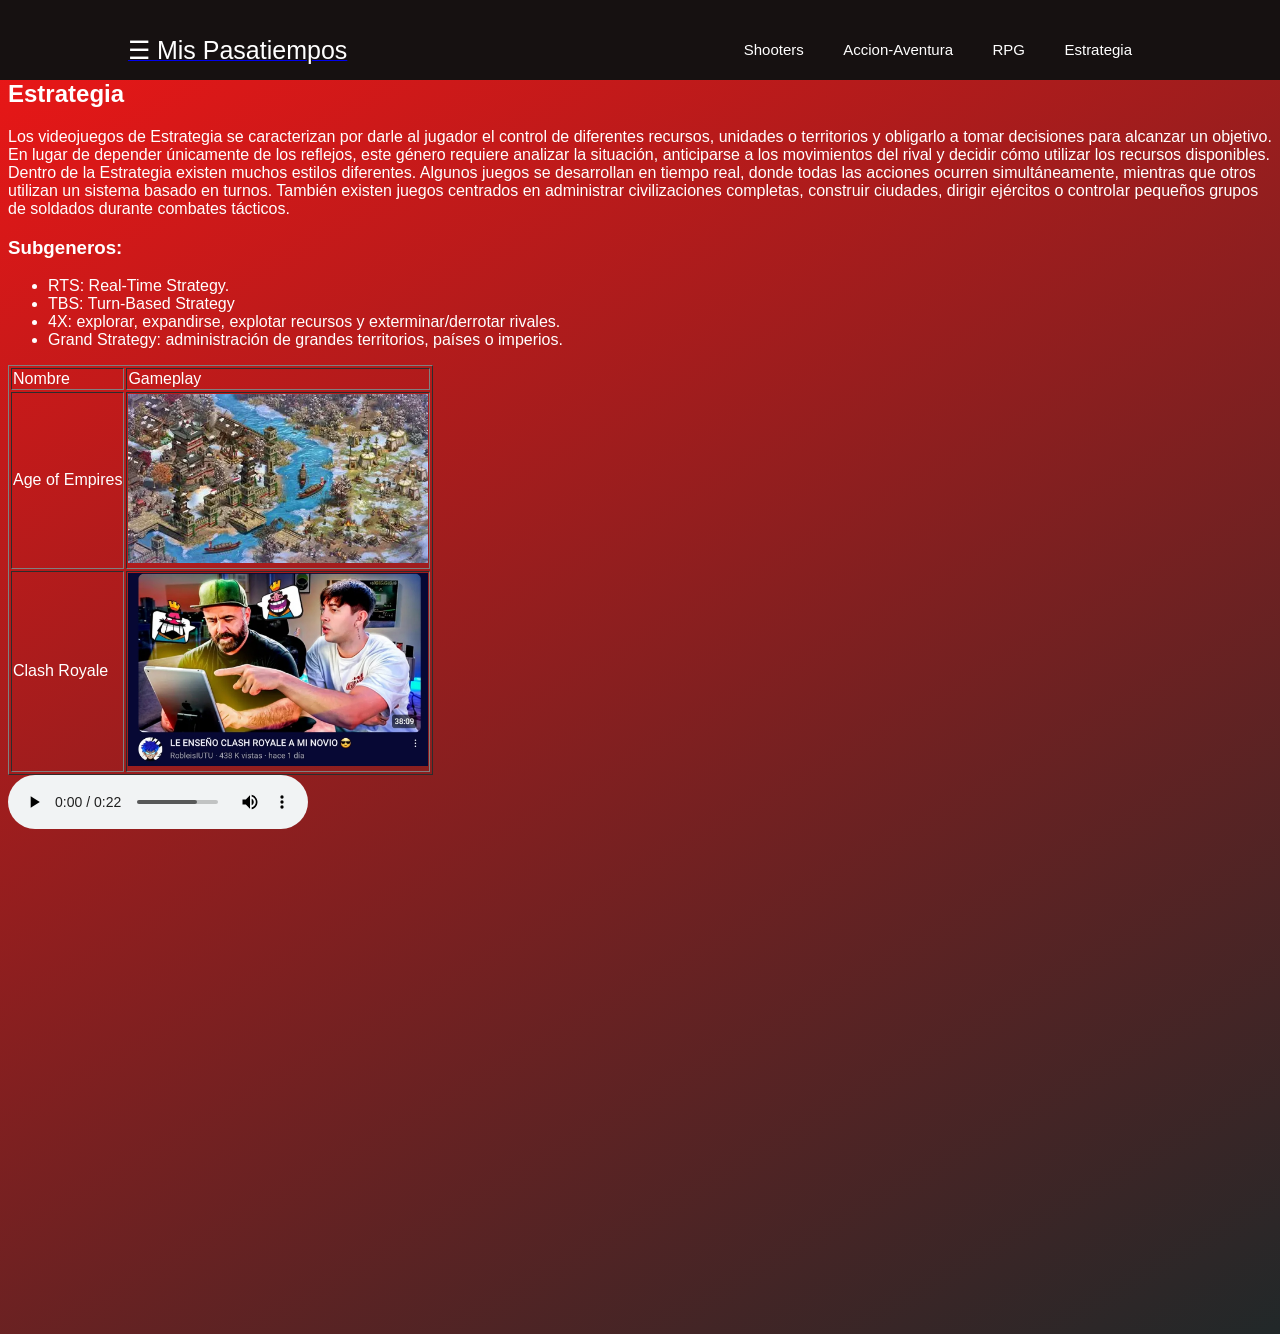
<file: Estrategia.html>
<!DOCTYPE html>
<html lang="en">
<head>
    <meta charset="UTF-8">
    <meta name="author" content="MAMH">
    <meta name="viewport" content="">
    <link rel="stylesheet" href="styles.css">
    <title>Los "Shooters"</title>
</head>
<body>
    <header class="header">
		<div class="container">
		    <div class="btn-menu">
                <a href="index.html">
                <label for="btn-menu">☰ Mis Pasatiempos</label>
            </div>
        <nav class="menu">
            <a href="Shooters.html">Shooters</a>
            <a href="AccionAv.html">Accion-Aventura</a>
            <a href="RPG.html">RPG</a>
            <a href="Estrategia.html">Estrategia</a>
        </nav>
        </div>
    </header>
    <h1>MIS PASATIEMPOS</h1>
    <h2>Estrategia</h2>
    <p> Los videojuegos de Estrategia se caracterizan por darle al jugador el control de diferentes recursos, unidades o territorios y obligarlo a tomar decisiones para alcanzar un objetivo. En lugar de depender únicamente de los reflejos, este género requiere analizar la situación, anticiparse a los movimientos del rival y decidir cómo utilizar los recursos disponibles.
        Dentro de la Estrategia existen muchos estilos diferentes. Algunos juegos se desarrollan en tiempo real, donde todas las acciones ocurren simultáneamente, mientras que otros utilizan un sistema basado en turnos. 
        También existen juegos centrados en administrar civilizaciones completas, construir ciudades, dirigir ejércitos o controlar pequeños grupos de soldados durante combates tácticos.
    </p>
    <h3>Subgeneros:</h3>
    <ul>
        <li>RTS: Real-Time Strategy.</li>
        <li>TBS: Turn-Based Strategy</li>
        <li>4X: explorar, expandirse, explotar recursos y exterminar/derrotar rivales.</li>
        <li>Grand Strategy: administración de grandes territorios, países o imperios.</li>
    </ul>
    <table border="1px">
        <tr>
            <td>Nombre</td>
            <td>Gameplay</td>
        </tr>
        <tr>
            <td>Age of Empires</td>
            <td><img width="300px" src="assets/img/AoE.webp"></td>
        </tr>
        <tr>
            <td>Clash Royale</td>
            <td><img width="300px" src="assets/img/xd.jpeg"></td>
        </tr>
    </table>
    <audio controls src="assets/videos/SM64DireOut.oga"></audio>
</body>
</html>
</file>
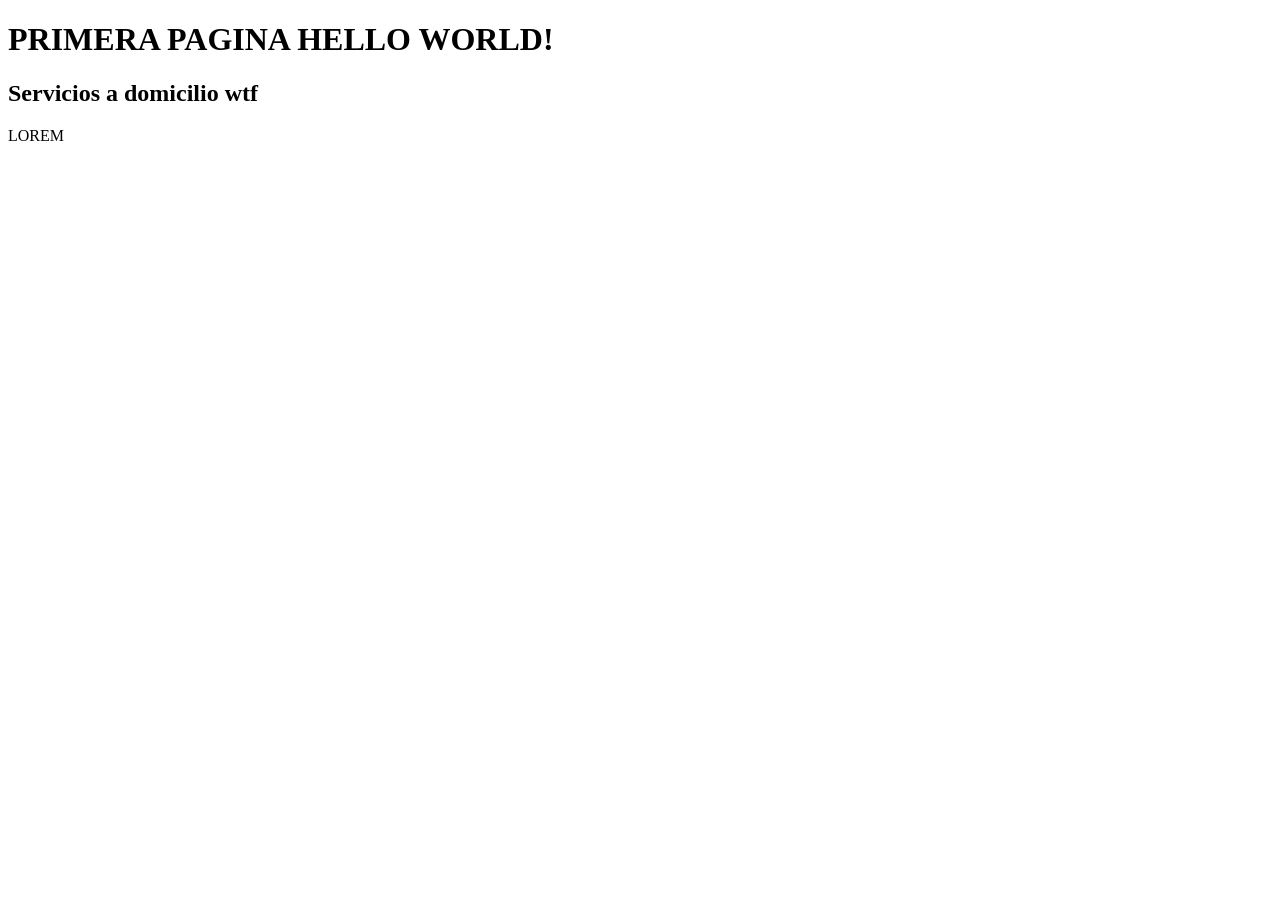
<file: index2.html>
<!DOCTYPE html>
<html lang="en">
<head>
    <meta charset="UTF-8">
    <meta name="viewport" content="">
    <title>Documento</title>
</head>
<body>
    <h1>PRIMERA PAGINA HELLO WORLD!</h1>
    <h2>Servicios a domicilio wtf</h2>
    <p>LOREM
    </p>
</body>
</html>
</file>
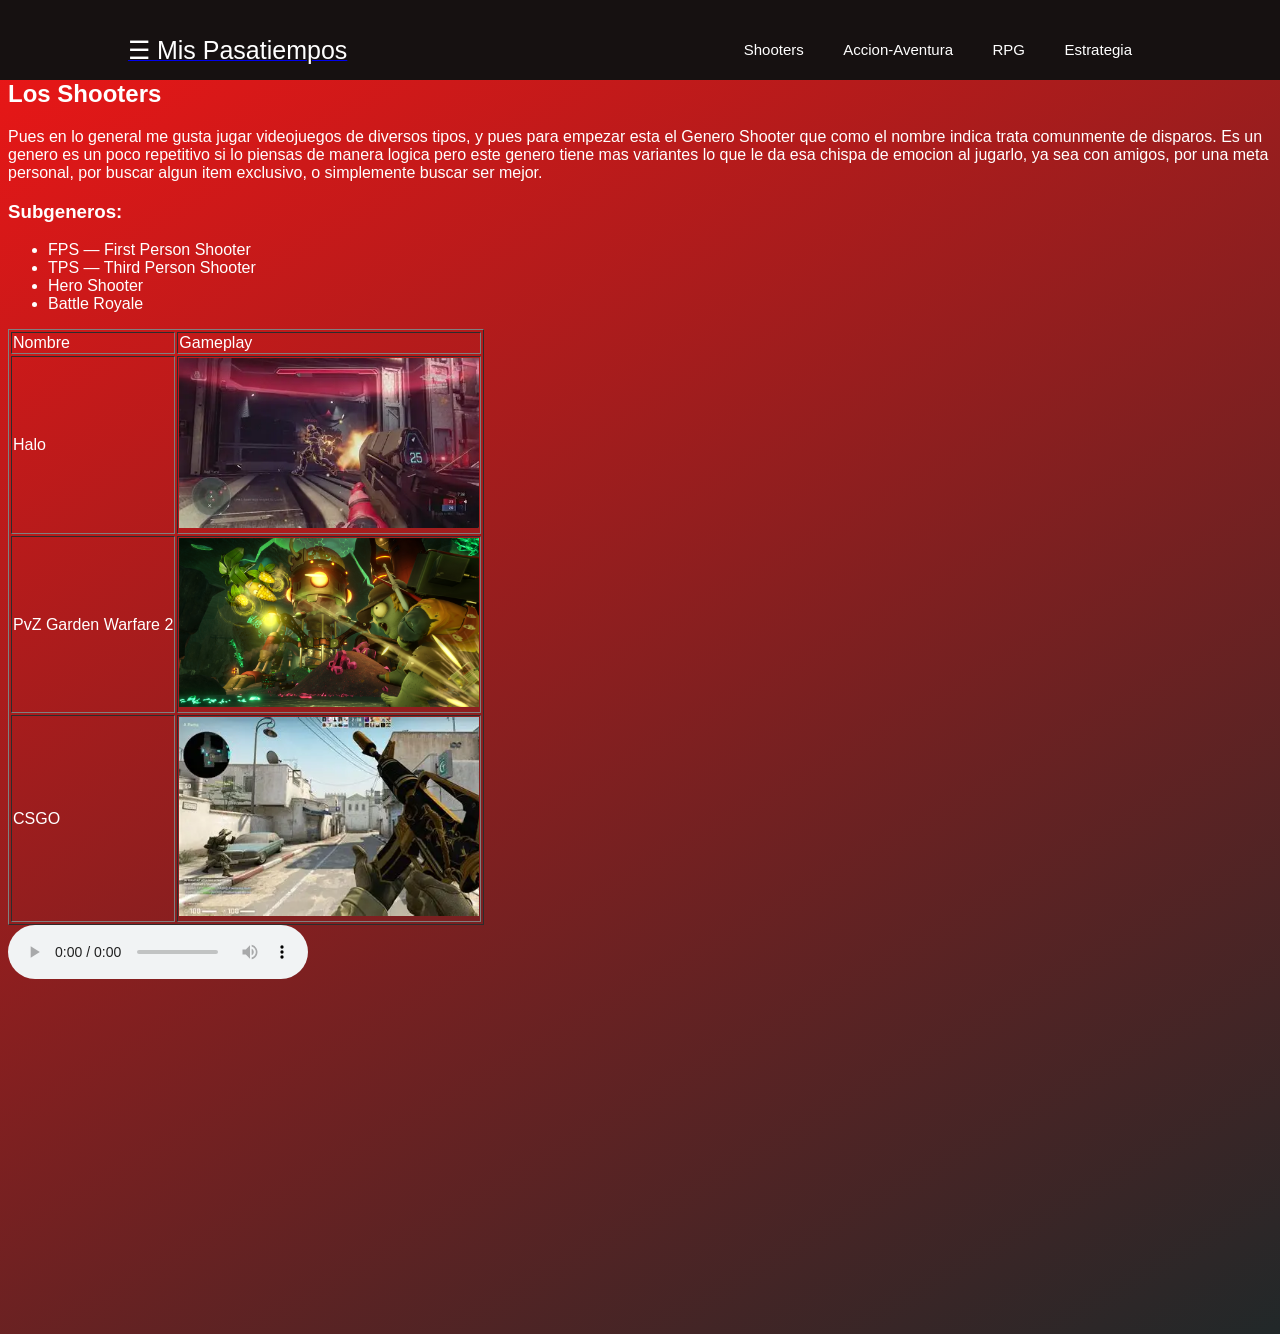
<file: Shooters.html>
<!DOCTYPE html>
<html lang="en">
<head>
    <meta charset="UTF-8">
    <meta name="author" content="MAMH">
    <meta name="viewport" content="">
    <link rel="stylesheet" href="styles.css">
    <title>Los "Shooters"</title>
</head>
<body>
    <header class="header">
		<div class="container">
		    <div class="btn-menu">
                <a href="index.html">
                <label for="btn-menu">☰ Mis Pasatiempos</label>
            </div>
        <nav class="menu">
            <a href="Shooters.html">Shooters</a>
            <a href="AccionAv.html">Accion-Aventura</a>
            <a href="RPG.html">RPG</a>
            <a href="Estrategia.html">Estrategia</a>
        </nav>
        </div>
    </header>
    <h1>MIS PASATIEMPOS</h1>
    <h2>Los Shooters</h2>
    <p> Pues en lo general me gusta jugar videojuegos de diversos tipos, y pues para empezar esta el Genero Shooter que como el nombre indica trata comunmente de disparos.
        Es un genero es un poco repetitivo si lo piensas de manera logica pero este genero tiene mas variantes lo que le da esa chispa de emocion al jugarlo, ya sea con amigos, por una meta personal,
        por buscar algun item exclusivo, o simplemente buscar ser mejor.
    </p>
    <h3>Subgeneros:</h3>
    <ul>
        <li>FPS — First Person Shooter</li>
        <li>TPS — Third Person Shooter</li>
        <li>Hero Shooter</li>
        <li>Battle Royale</li>
    </ul>

    <table border="1px">
        <tr>
            <td>Nombre</td>
            <td>Gameplay</td>
        </tr>
        <tr>
            <td>Halo</td>
            <td><img width="300px" src="assets/img/H5.webp"></td>
        </tr>
        <tr>
            <td>PvZ Garden Warfare 2</td>
            <td><img width="300px" src="assets/img/GW2.jpg"></td>
        </tr>
        <tr>
            <td>CSGO</td>
            <td><img width="300px" src="assets/img/CSGO.webp"></td>
        </tr>
    </table>
    <audio controls src=""></audio>
</body>
</html>
</file>
<file: styles.css>
*{
    font-family: 'Montserrat Alternates', sans-serif;
}
body{
	font-family: arial;
    color: #fff;
	background: linear-gradient(150deg, #ef1616, #212829);
	height: 145vh;
}
.error {
    background-color:red
    }

/* ===== MENÚ SUPERIOR ===== */
.header {
    width: 100%;
    height: 80px;
    position: fixed;
    top: 0;
    left: 0;
    background-color:rgb(22, 17, 17)
}
.container {
    width: 80%;
    max-width: 1200px;
    margin: auto;
}
/* Botón ☰ y logo */
.container .btn-menu,
.logo {
    float: left;
    line-height: 100px;
}

.container .btn-menu label {
    color: #ffffff;
    font-size: 25px;
    cursor: pointer;
}

/* Menú de navegación */
.container .menu {
    float: right;
    line-height: 100px;
}

.container .menu a {
    display: inline-block;
    padding: 15px;
    line-height: normal;
    text-decoration: none;
    color: #fff;
    transition: all 0.3s ease;
    border-bottom: 2px solid transparent;
    font-size: 15px;
    margin-right: 5px;
}

.container .menu a:hover {
    border-bottom: 2px solid #c7c7c7;
    padding-bottom: 5px;
}
</file>
